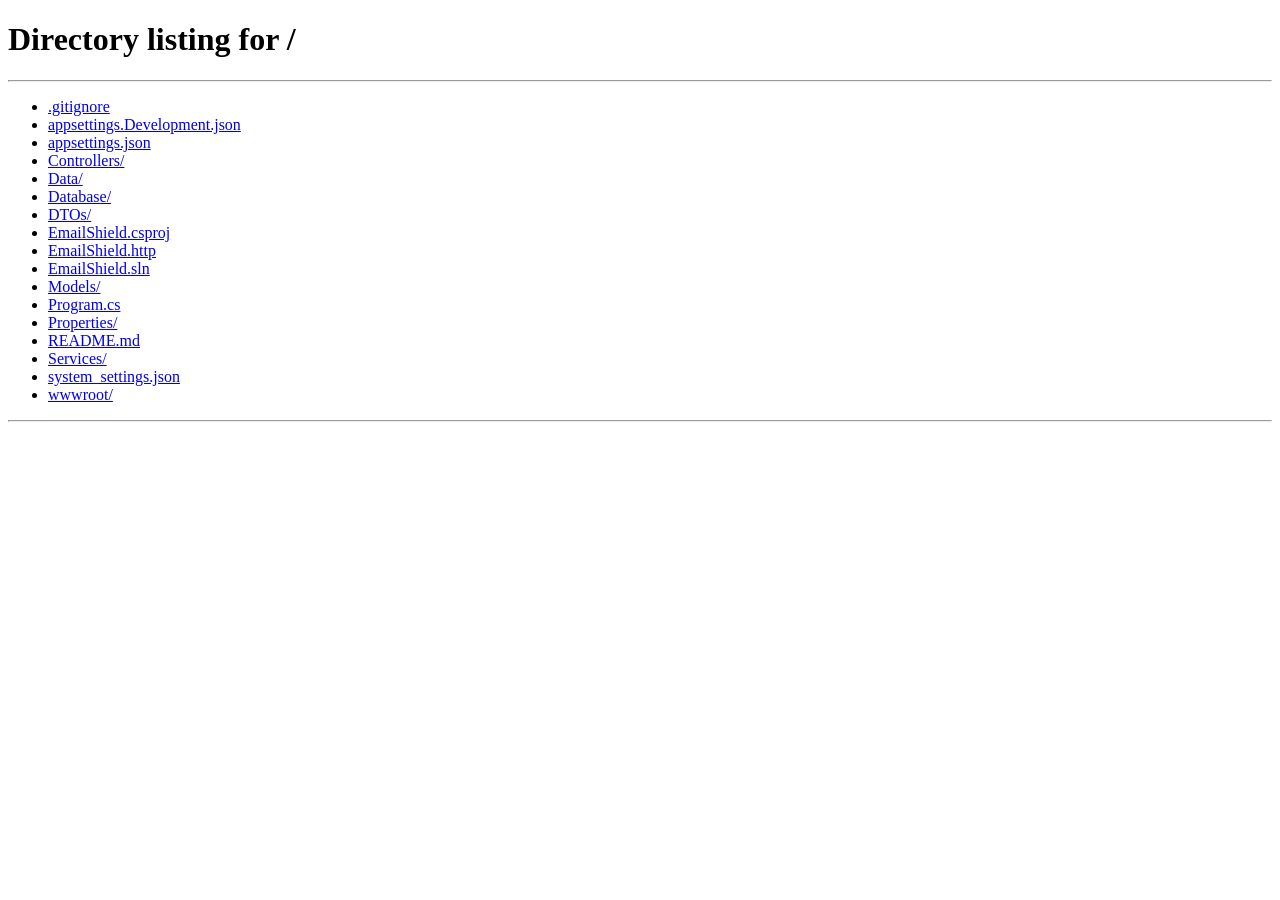
<file: wwwroot/index.html>
<!DOCTYPE html>
<html lang="en">
<head>
  <meta charset="UTF-8">
  <meta name="viewport" content="width=device-width, initial-scale=1.0">
  <title>EmailShield — Sign In</title>
  <link rel="stylesheet" href="css/style.css">
  <link rel="icon" type="image/jpeg" href="images/logo.jpg">
</head>
<body style="min-height: 100vh; display: flex; flex-direction: column;">

  <!-- Navbar -->
  <nav class="navbar">
    <a href="/" class="brand">
      <img src="images/logo.jpg" alt="EmailShield Logo" class="brand-logo-img">
      <div class="brand-text">
        <h1>EmailShield</h1>
        <p>Analyze • Detect • Protect</p>
      </div>
    </a>
  </nav>

  <!-- Login / Register Card Container -->
  <div class="container" style="flex: 1; display: flex; flex-direction: column; justify-content: center; padding: 2rem 1rem;">
    <!-- Notification Alert -->
    <div id="globalAlert" class="alert" style="display: none; max-width: 460px; margin: 0 auto 1.25rem;"></div>

    <div class="view-header" style="text-align: center; max-width: 600px; margin: 0 auto 1.5rem;">
      <h2>EmailShield Security Portal</h2>
      <p>A web-based suspicious email analysis and phishing detection system for schools and organizations.</p>
    </div>

    <!-- Auth Form Card -->
    <div class="card" style="max-width: 440px; margin: 0 auto; width: 100%;">
      <div style="text-align: center; margin-bottom: 1.5rem;">
        <h3 style="font-size: 1.25rem; font-weight: 700; margin-bottom: 0.35rem;">Sign In to Portal</h3>
        <p style="font-size: 0.85rem; color: var(--text-muted);">Enter your authorized organizational credentials</p>
      </div>

      <!-- Login Form -->
      <form id="formLogin" onsubmit="handleLogin(event)">
        <div class="form-group">
          <label for="loginEmail">Email Address</label>
          <input type="email" id="loginEmail" class="form-control" placeholder="user@school.edu" required>
        </div>
        <div class="form-group">
          <label for="loginPassword">Password</label>
          <input type="password" id="loginPassword" class="form-control" placeholder="••••••••" required>
        </div>
        <button type="submit" class="btn btn-primary" style="width: 100%; margin-top: 0.75rem;">
          Sign In
        </button>
      </form>
    </div>
  </div>

  <footer>
    <p>EmailShield: A Web-Based Suspicious Email Analysis and Phishing Detection System</p>
    <p style="margin-top: 4px; font-size: 0.75rem;">Developed for System Administration and Maintenance (IT23/L) • SQL Server SSMS Integration</p>
  </footer>

  <script src="js/auth.js"></script>
  <script>
    document.addEventListener("DOMContentLoaded", () => {
      const user = getCurrentUser();
      if (user) {
        redirectByRole(user.roleName);
      }
    });

    async function handleLogin(e) {
      e.preventDefault();
      const email = document.getElementById("loginEmail").value.trim();
      const password = document.getElementById("loginPassword").value;

      try {
        const res = await fetch("/api/auth/login", {
          method: "POST",
          headers: { "Content-Type": "application/json" },
          body: JSON.stringify({ email, password })
        });

        if (!res.ok) {
          const err = await res.json();
          showAlert(err.message || "Failed to sign in. Please verify credentials.", "danger");
          return;
        }

        const user = await res.json();
        // Use tab-isolated sessionStorage so copying URLs to a new tab forces login
        sessionStorage.setItem("emailshield_user", JSON.stringify(user));
        try {
          localStorage.removeItem("emailshield_user");
        } catch {}
        redirectByRole(user.roleName);
      } catch {
        showAlert("Error connecting to backend API.", "danger");
      }
    }
  </script>
</body>
</html>
</file>
<file: wwwroot/css/style.css>
:root {
  --bg-primary: #0b1120;
  --bg-secondary: #131d35;
  --bg-card: #1e293b;
  --bg-card-hover: #27354d;
  --border-color: #334155;
  --text-main: #f8fafc;
  --text-muted: #94a3b8;
  --primary: #0284c7;
  --primary-hover: #0369a1;
  --accent: #38bdf8;
  --success: #10b981;
  --warning: #f59e0b;
  --danger: #ef4444;
  --danger-bg: rgba(239, 68, 68, 0.15);
  --warning-bg: rgba(245, 158, 11, 0.15);
  --success-bg: rgba(16, 185, 129, 0.15);
  --primary-bg: rgba(2, 132, 199, 0.15);
  --font-family: -apple-system, BlinkMacSystemFont, "Segoe UI", Roboto, Helvetica, Arial, sans-serif;
  --radius: 12px;
  --transition: all 0.2s ease-in-out;
}

* {
  box-sizing: border-box;
  margin: 0;
  padding: 0;
}

body {
  font-family: var(--font-family);
  background: var(--bg-primary);
  color: var(--text-main);
  min-height: 100vh;
  display: flex;
  flex-direction: column;
}

/* App Layout with Sidebar */
.app-layout {
  display: flex;
  min-height: 100vh;
  width: 100%;
}

.sidebar {
  width: 270px;
  background: var(--bg-secondary);
  border-right: 1px solid var(--border-color);
  display: flex;
  flex-direction: column;
  flex-shrink: 0;
  position: sticky;
  top: 0;
  height: 100vh;
  z-index: 50;
  transition: var(--transition);
}

.sidebar-header {
  padding: 1.25rem 1.5rem;
  border-bottom: 1px solid var(--border-color);
  display: flex;
  align-items: center;
  gap: 12px;
}

.sidebar-user {
  padding: 1.2rem 1.5rem;
  border-bottom: 1px solid var(--border-color);
  background: rgba(255, 255, 255, 0.02);
}

.sidebar-user-name {
  font-weight: 700;
  font-size: 0.95rem;
  margin-bottom: 4px;
  white-space: nowrap;
  overflow: hidden;
  text-overflow: ellipsis;
}

.sidebar-user-email {
  font-size: 0.75rem;
  color: var(--text-muted);
  margin-bottom: 8px;
  white-space: nowrap;
  overflow: hidden;
  text-overflow: ellipsis;
}

.sidebar-nav-title {
  padding: 0.75rem 1rem 0.25rem;
  font-size: 0.7rem;
  text-transform: uppercase;
  color: var(--text-muted);
  letter-spacing: 1px;
  font-weight: 700;
}

.sidebar-menu {
  list-style: none;
  padding: 0.5rem 0.75rem;
  flex: 1;
  display: flex;
  flex-direction: column;
  gap: 4px;
  overflow-y: auto;
}

.sidebar-link {
  display: flex;
  align-items: center;
  gap: 12px;
  padding: 0.75rem 1rem;
  color: var(--text-muted);
  text-decoration: none;
  border-radius: 8px;
  font-size: 0.9rem;
  font-weight: 500;
  cursor: pointer;
  transition: var(--transition);
  border: 1px solid transparent;
}

.sidebar-link:hover {
  background: var(--bg-card);
  color: #fff;
  border-color: rgba(255, 255, 255, 0.05);
}

.sidebar-link.active {
  background: rgba(2, 132, 199, 0.2);
  color: #38bdf8;
  font-weight: 600;
  border-color: rgba(56, 189, 248, 0.3);
}

.sidebar-link .icon {
  font-size: 1.15rem;
  width: 22px;
  text-align: center;
}

.sidebar-footer {
  padding: 1rem 1.25rem;
  border-top: 1px solid var(--border-color);
  background: var(--bg-secondary);
}

.main-content {
  flex: 1;
  display: flex;
  flex-direction: column;
  min-width: 0;
  height: 100vh;
  overflow-y: auto;
}

.top-bar {
  background: var(--bg-secondary);
  border-bottom: 1px solid var(--border-color);
  padding: 0.85rem 2rem;
  display: flex;
  align-items: center;
  justify-content: space-between;
  position: sticky;
  top: 0;
  z-index: 40;
}

/* Navbar */
.navbar {
  background: var(--bg-secondary);
  border-bottom: 1px solid var(--border-color);
  padding: 1rem 2rem;
  display: flex;
  align-items: center;
  justify-content: space-between;
  position: sticky;
  top: 0;
  z-index: 100;
}

.brand {
  display: flex;
  align-items: center;
  gap: 12px;
  text-decoration: none;
  color: inherit;
}

.brand-icon {
  width: 40px;
  height: 40px;
  background: linear-gradient(135deg, #0284c7, #38bdf8);
  border-radius: 10px;
  display: flex;
  align-items: center;
  justify-content: center;
  font-size: 22px;
  box-shadow: 0 4px 12px rgba(2, 132, 199, 0.4);
}

.brand-logo-img {
  width: 42px;
  height: 42px;
  object-fit: contain;
  border-radius: 10px;
  background: #ffffff;
  padding: 2px;
  box-shadow: 0 4px 12px rgba(2, 132, 199, 0.3);
  display: block;
}

.auth-logo-img {
  width: 130px;
  height: 130px;
  object-fit: contain;
  border-radius: 20px;
  background: #ffffff;
  padding: 8px;
  box-shadow: 0 10px 30px rgba(0, 0, 0, 0.4);
  margin: 0 auto 1.25rem;
  display: block;
}

.brand-text h1 {
  font-size: 1.25rem;
  font-weight: 700;
  letter-spacing: -0.5px;
  color: #fff;
}

.brand-text p {
  font-size: 0.75rem;
  color: var(--accent);
  letter-spacing: 1px;
  text-transform: uppercase;
}

.nav-actions {
  display: flex;
  align-items: center;
  gap: 16px;
}

.user-badge {
  display: flex;
  align-items: center;
  gap: 10px;
  background: var(--bg-card);
  padding: 6px 14px;
  border-radius: 30px;
  border: 1px solid var(--border-color);
  font-size: 0.85rem;
}

.role-tag {
  padding: 2px 8px;
  border-radius: 20px;
  font-size: 0.75rem;
  font-weight: 600;
  text-transform: uppercase;
}
.role-admin { background: #818cf8; color: #1e1b4b; }
.role-analyst { background: #38bdf8; color: #082f49; }
.role-viewer { background: #34d399; color: #064e3b; }

/* Main Container */
.container {
  max-width: 1280px;
  margin: 0 auto;
  padding: 2rem;
  flex: 1;
  width: 100%;
}

/* Hero / Header Section */
.view-header {
  margin-bottom: 2rem;
}
.view-header h2 {
  font-size: 1.75rem;
  font-weight: 700;
  margin-bottom: 0.4rem;
}
.view-header p {
  color: var(--text-muted);
  font-size: 0.95rem;
}

/* Cards & Layout */
.grid {
  display: grid;
  gap: 1.5rem;
}
.grid-cols-4 {
  grid-template-columns: repeat(auto-fit, minmax(220px, 1fr));
}
.grid-cols-2 {
  grid-template-columns: repeat(auto-fit, minmax(400px, 1fr));
}

.card {
  background: var(--bg-secondary);
  border: 1px solid var(--border-color);
  border-radius: var(--radius);
  padding: 1.5rem;
  box-shadow: 0 4px 20px rgba(0, 0, 0, 0.2);
}

.card-title {
  font-size: 1.1rem;
  font-weight: 600;
  margin-bottom: 1rem;
  display: flex;
  align-items: center;
  justify-content: space-between;
}

/* Stat Cards */
.stat-card {
  display: flex;
  align-items: center;
  gap: 16px;
  padding: 1.25rem;
}
.stat-icon {
  width: 48px;
  height: 48px;
  border-radius: 12px;
  display: flex;
  align-items: center;
  justify-content: center;
  font-size: 24px;
}
.stat-info h3 {
  font-size: 1.8rem;
  font-weight: 700;
}
.stat-info p {
  font-size: 0.85rem;
  color: var(--text-muted);
}

/* Buttons */
.btn {
  display: inline-flex;
  align-items: center;
  justify-content: center;
  gap: 8px;
  padding: 0.6rem 1.2rem;
  border-radius: 8px;
  font-size: 0.9rem;
  font-weight: 600;
  cursor: pointer;
  border: none;
  transition: var(--transition);
  text-decoration: none;
}
.btn-primary {
  background: var(--primary);
  color: #fff;
}
.btn-primary:hover {
  background: var(--primary-hover);
}
.btn-secondary {
  background: var(--bg-card);
  color: var(--text-main);
  border: 1px solid var(--border-color);
}
.btn-secondary:hover {
  background: var(--bg-card-hover);
}
.btn-danger {
  background: var(--danger);
  color: #fff;
}
.btn-sm {
  padding: 0.35rem 0.75rem;
  font-size: 0.8rem;
}

/* Forms */
.form-group {
  margin-bottom: 1.2rem;
}
.form-group label {
  display: block;
  font-size: 0.85rem;
  font-weight: 600;
  color: var(--text-muted);
  margin-bottom: 0.4rem;
}
.form-control {
  width: 100%;
  padding: 0.75rem 1rem;
  background: var(--bg-card);
  border: 1px solid var(--border-color);
  border-radius: 8px;
  color: #fff;
  font-size: 0.95rem;
  transition: var(--transition);
}
.form-control:focus {
  outline: none;
  border-color: var(--accent);
  box-shadow: 0 0 0 2px rgba(56, 189, 248, 0.2);
}
textarea.form-control {
  font-family: monospace;
  font-size: 0.85rem;
  resize: vertical;
}

/* Tabs */
.tabs {
  display: flex;
  gap: 8px;
  border-bottom: 1px solid var(--border-color);
  margin-bottom: 1.5rem;
}
.tab-btn {
  padding: 0.75rem 1.25rem;
  background: none;
  border: none;
  color: var(--text-muted);
  font-size: 0.95rem;
  font-weight: 600;
  cursor: pointer;
  position: relative;
  transition: var(--transition);
}
.tab-btn.active {
  color: #fff;
}
.tab-btn.active::after {
  content: "";
  position: absolute;
  bottom: -1px;
  left: 0;
  right: 0;
  height: 2px;
  background: var(--accent);
}

/* Risk Badges */
.badge {
  display: inline-block;
  padding: 4px 10px;
  border-radius: 6px;
  font-size: 0.75rem;
  font-weight: 700;
  letter-spacing: 0.5px;
}
.badge-high { background: var(--danger-bg); color: #fca5a5; border: 1px solid #ef4444; }
.badge-medium { background: var(--warning-bg); color: #fcd34d; border: 1px solid #f59e0b; }
.badge-low { background: var(--success-bg); color: #86efac; border: 1px solid #10b981; }

/* Tables */
.table-container {
  overflow-x: auto;
}
.table {
  width: 100%;
  border-collapse: collapse;
  text-align: left;
  font-size: 0.9rem;
}
.table th {
  padding: 0.75rem 1rem;
  background: var(--bg-card);
  color: var(--text-muted);
  font-weight: 600;
  border-bottom: 1px solid var(--border-color);
}
.table td {
  padding: 0.85rem 1rem;
  border-bottom: 1px solid var(--border-color);
  color: var(--text-main);
}
.table tr:hover td {
  background: rgba(255, 255, 255, 0.02);
}

/* Drag & Drop Upload Box */
.dropzone {
  border: 2px dashed var(--border-color);
  border-radius: var(--radius);
  padding: 2.5rem;
  text-align: center;
  cursor: pointer;
  background: var(--bg-card);
  transition: var(--transition);
}
.dropzone:hover, .dropzone.dragover {
  border-color: var(--accent);
  background: rgba(56, 189, 248, 0.05);
}
.dropzone-icon {
  font-size: 40px;
  margin-bottom: 0.5rem;
  color: var(--accent);
}

/* Demo Role Shortcut Pill Box */
.demo-bar {
  background: var(--bg-card);
  border: 1px solid var(--border-color);
  border-radius: var(--radius);
  padding: 1rem;
  margin-bottom: 1.5rem;
}
.demo-bar h4 {
  font-size: 0.85rem;
  color: var(--text-muted);
  margin-bottom: 0.6rem;
}
.demo-pills {
  display: flex;
  flex-wrap: wrap;
  gap: 10px;
}
.demo-pill {
  background: var(--bg-secondary);
  border: 1px solid var(--border-color);
  padding: 6px 14px;
  border-radius: 8px;
  cursor: pointer;
  font-size: 0.85rem;
  display: flex;
  align-items: center;
  gap: 8px;
  transition: var(--transition);
}
.demo-pill:hover {
  border-color: var(--accent);
  transform: translateY(-1px);
}

/* Risk Score Gauge Box */
.score-box {
  display: flex;
  align-items: center;
  gap: 20px;
  padding: 1.5rem;
  border-radius: var(--radius);
  margin-bottom: 1.5rem;
}
.score-circle {
  width: 90px;
  height: 90px;
  border-radius: 50%;
  display: flex;
  align-items: center;
  justify-content: center;
  font-size: 2rem;
  font-weight: 800;
  box-shadow: 0 0 20px rgba(0, 0, 0, 0.4);
}
.score-high { background: var(--danger-bg); border: 4px solid var(--danger); color: #fca5a5; }
.score-medium { background: var(--warning-bg); border: 4px solid var(--warning); color: #fcd34d; }
.score-low { background: var(--success-bg); border: 4px solid var(--success); color: #86efac; }

/* Alert box */
.alert {
  padding: 1rem;
  border-radius: 8px;
  font-size: 0.9rem;
  margin-bottom: 1rem;
}
.alert-danger { background: var(--danger-bg); border: 1px solid var(--danger); color: #fca5a5; }
.alert-success { background: var(--success-bg); border: 1px solid var(--success); color: #86efac; }
.alert-info { background: var(--primary-bg); border: 1px solid var(--primary); color: #7dd3fc; }

/* Footer */
footer {
  text-align: center;
  padding: 1.5rem;
  border-top: 1px solid var(--border-color);
  color: var(--text-muted);
  font-size: 0.8rem;
  background: var(--bg-secondary);
}

/* Modal Dialog */
.modal-overlay {
  position: fixed;
  inset: 0;
  background: rgba(11, 17, 32, 0.8);
  backdrop-filter: blur(5px);
  display: flex;
  align-items: center;
  justify-content: center;
  z-index: 1000;
  padding: 1rem;
  animation: modalFadeIn 0.2s ease-out;
}

.modal-box {
  background: var(--bg-secondary);
  border: 1px solid var(--border-color);
  border-radius: var(--radius);
  max-width: 440px;
  width: 100%;
  padding: 2rem;
  box-shadow: 0 20px 40px rgba(0, 0, 0, 0.6);
  text-align: center;
  animation: modalScaleUp 0.2s ease-out;
}

.modal-box-form {
  max-width: 520px;
  text-align: left;
}

.modal-header {
  display: flex;
  align-items: center;
  justify-content: space-between;
  margin-bottom: 1.25rem;
  padding-bottom: 0.75rem;
  border-bottom: 1px solid var(--border-color);
}

.modal-header h3 {
  font-size: 1.2rem;
  font-weight: 700;
  color: #fff;
}

.modal-close-btn {
  background: none;
  border: none;
  color: var(--text-muted);
  font-size: 1.3rem;
  cursor: pointer;
  line-height: 1;
  padding: 4px;
  border-radius: 4px;
  transition: var(--transition);
}

.modal-close-btn:hover {
  color: #fff;
  background: rgba(255, 255, 255, 0.08);
}

.modal-icon {
  width: 60px;
  height: 60px;
  background: rgba(239, 68, 68, 0.15);
  border: 1px solid rgba(239, 68, 68, 0.3);
  border-radius: 50%;
  display: flex;
  align-items: center;
  justify-content: center;
  font-size: 28px;
  margin: 0 auto 1.25rem;
}

.modal-title {
  font-size: 1.25rem;
  font-weight: 700;
  margin-bottom: 0.5rem;
  color: #fff;
}

.modal-desc {
  font-size: 0.9rem;
  color: var(--text-muted);
  line-height: 1.5;
  margin-bottom: 1.75rem;
}

.modal-actions {
  display: flex;
  gap: 12px;
  justify-content: center;
}

.modal-actions .btn {
  flex: 1;
}

@keyframes modalFadeIn {
  from { opacity: 0; }
  to { opacity: 1; }
}

@keyframes modalScaleUp {
  from { transform: scale(0.95); opacity: 0; }
  to { transform: scale(1); opacity: 1; }
}
</file>
